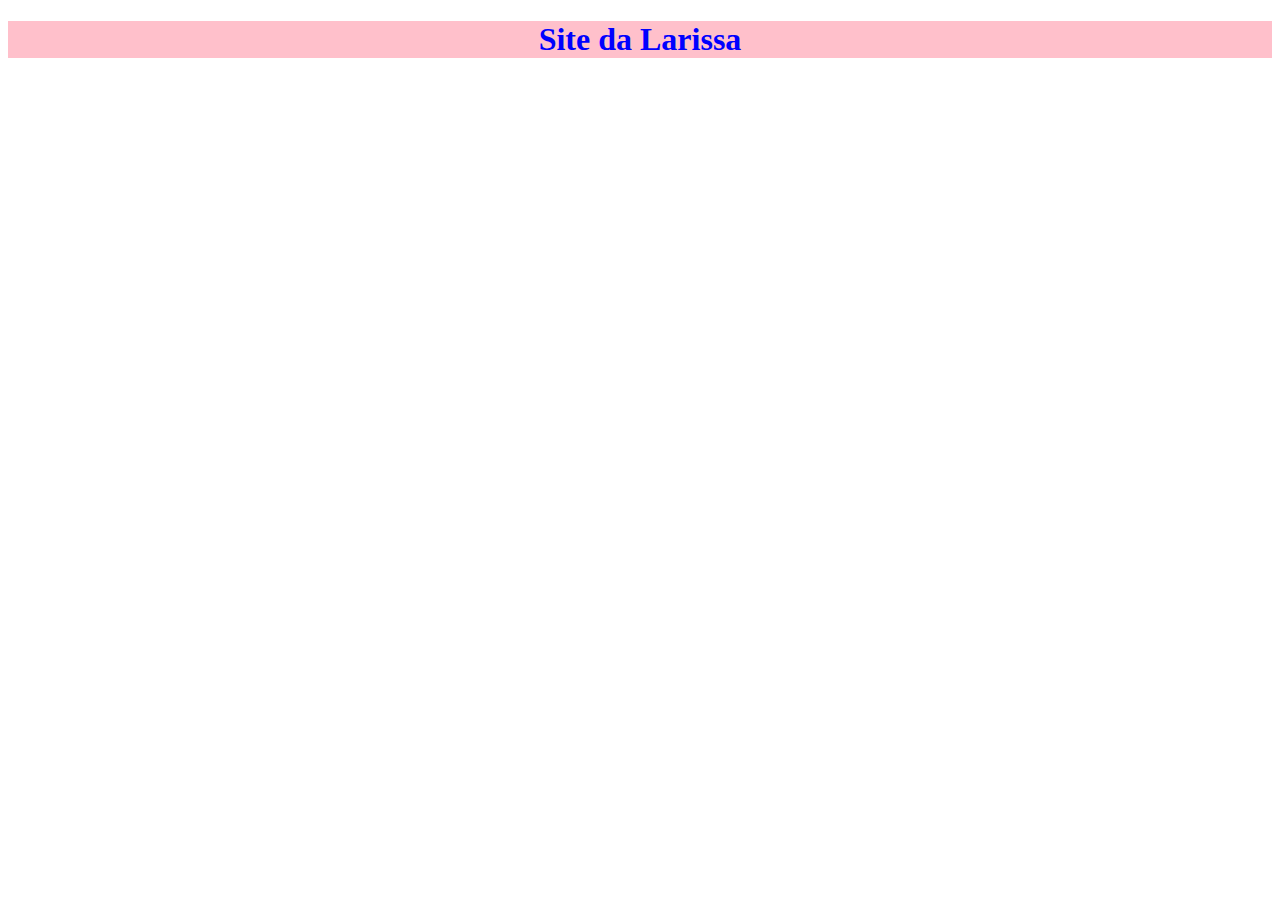
<file: Site/index.html>
<!DOCTYPE html>
<html lang="en">
<head>
    <meta charset="UTF-8">
    <meta name="viewport" content="width=device-width, initial-scale=1.0">
    <title>Larissa</title>
    <style>
        h1{
            color: blue;
            background-color: pink;
            text-align: center;
    
        }
    </style>
</head>
<body>
    <H1>Site da Larissa</H1>
    
</body>
</html>
</file>
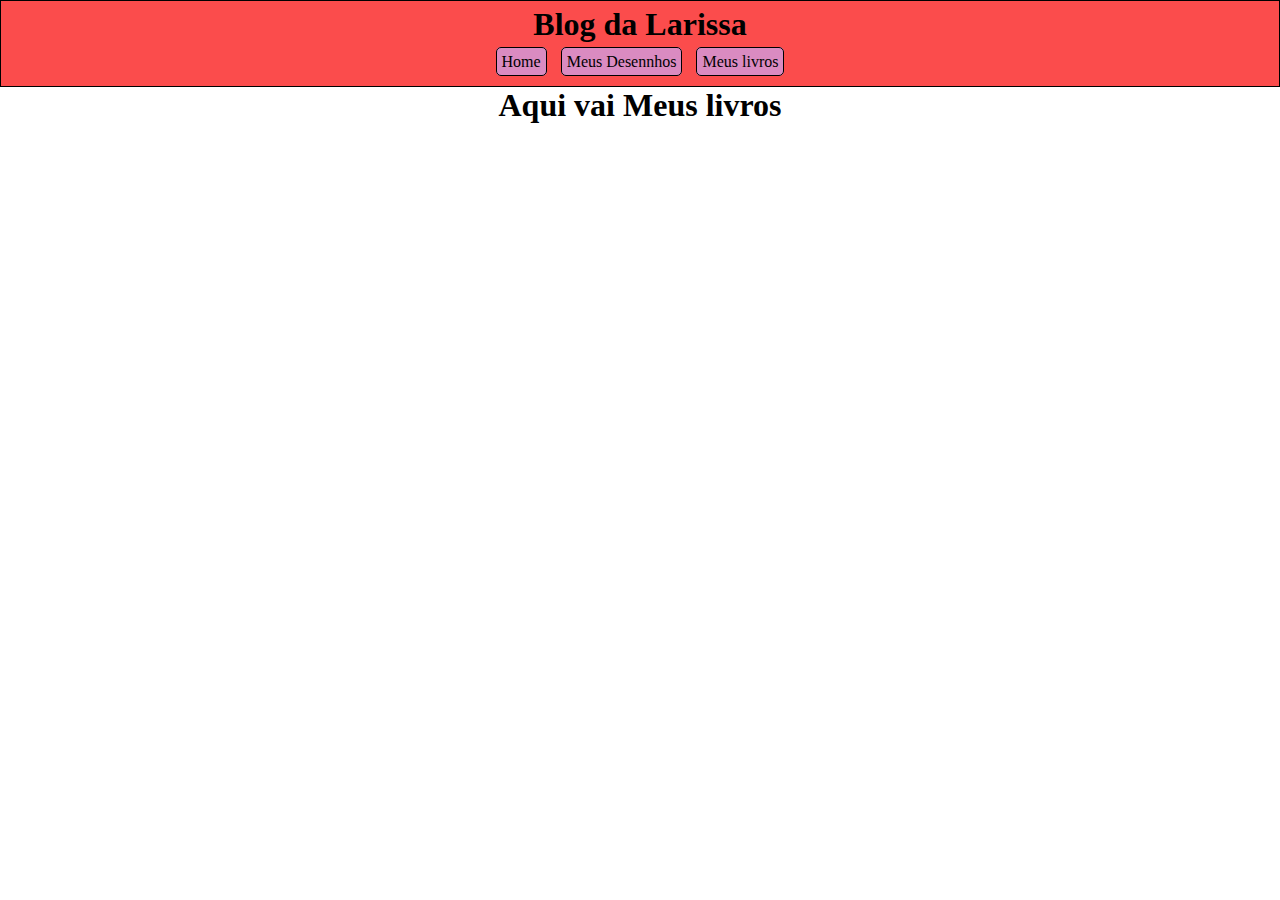
<file: Meus Livros/livros.html>
<!DOCTYPE html>
<html lang="en">
<head>
    <meta charset="UTF-8">
    <meta name="viewport" content="width=device-width, initial-scale=1.0">
    <title>Livros</title>
    <link rel="stylesheet" href="style.css">
</head>
<body>
    <header>
        <h1> Blog da Larissa</h1>
        <ul>
            <li><a href="../index.html">Home</a></li>
            <li><a href="../Meus Desenhos/desenhos.html">Meus Desennhos</a></li>
            <li><a href="#">Meus livros</a></li>
        </ul>
    </header>
    <main>
        <h1>Aqui vai Meus livros</h1>
    </main>

    
</body>
</html>
</file>
<file: Meus Livros/style.css>
*{
    margin: 0;
    padding: 0;
    box-sizing: border-box;
}
header{
    font-family: initial;
    background-color: rgb(251, 76, 76);
    text-align: center;
    padding: 5px;
    color: black;
    border: solid 1px;


}
header ul{
    padding: 10px;
    list-style-type: none;
}

header ul li{
    display: inline;
    margin: 5px;
    list-style-type: nome;
    color: black;
    background-color: rgb(218, 139, 193);
    padding: 5px;
    border-radius: 5px;
    border:solid 1px;
    
}
header ul li a{
    color: black;
    text-decoration: none; 

}
img{
    width: 100%;
}
div{
    margin: 20px;
    padding: 20px;
    background-color: rgb(223, 209, 212);
}
div ul li{
    list-style-type: none;
}
.card{
    
    border: solid 10px;
    border-radius: 5px;
    border-style: outset;
    

}
main ul li{
    
   display: inline;
   

}
h1{
    text-align: center;
}
</file>
